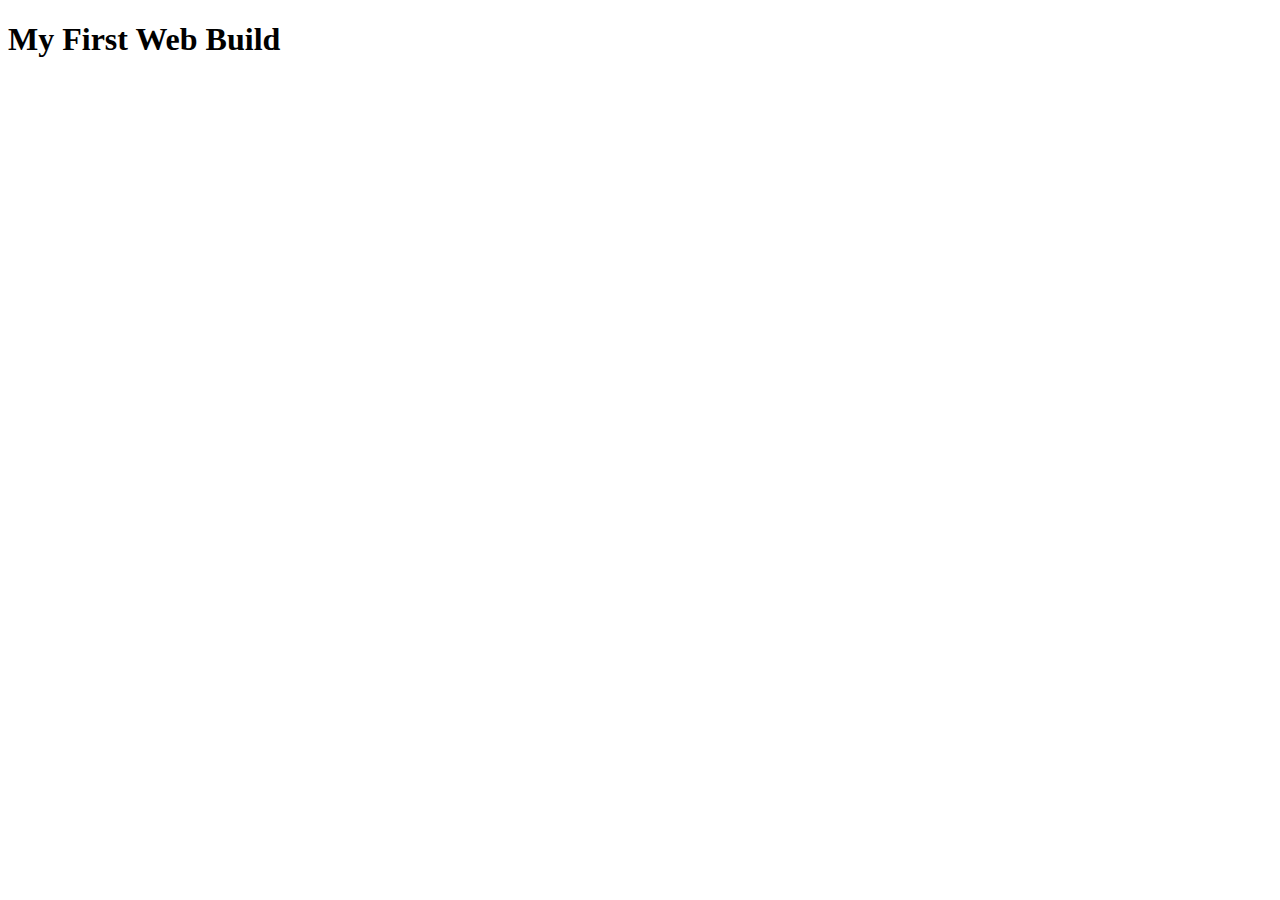
<file: html_basic/base_index.html>
<!DOCTYPE html>
<html lang="en">
	<head>
            <meta charset="UTF-8">
            <meta name="viewport" content="width=device-width, initial-scale=1.0"> 
	    <title>Structure</title>
	</head>
	<body>
		<h1>My First Web Build</h1>
	</body>
</html>
</file>
